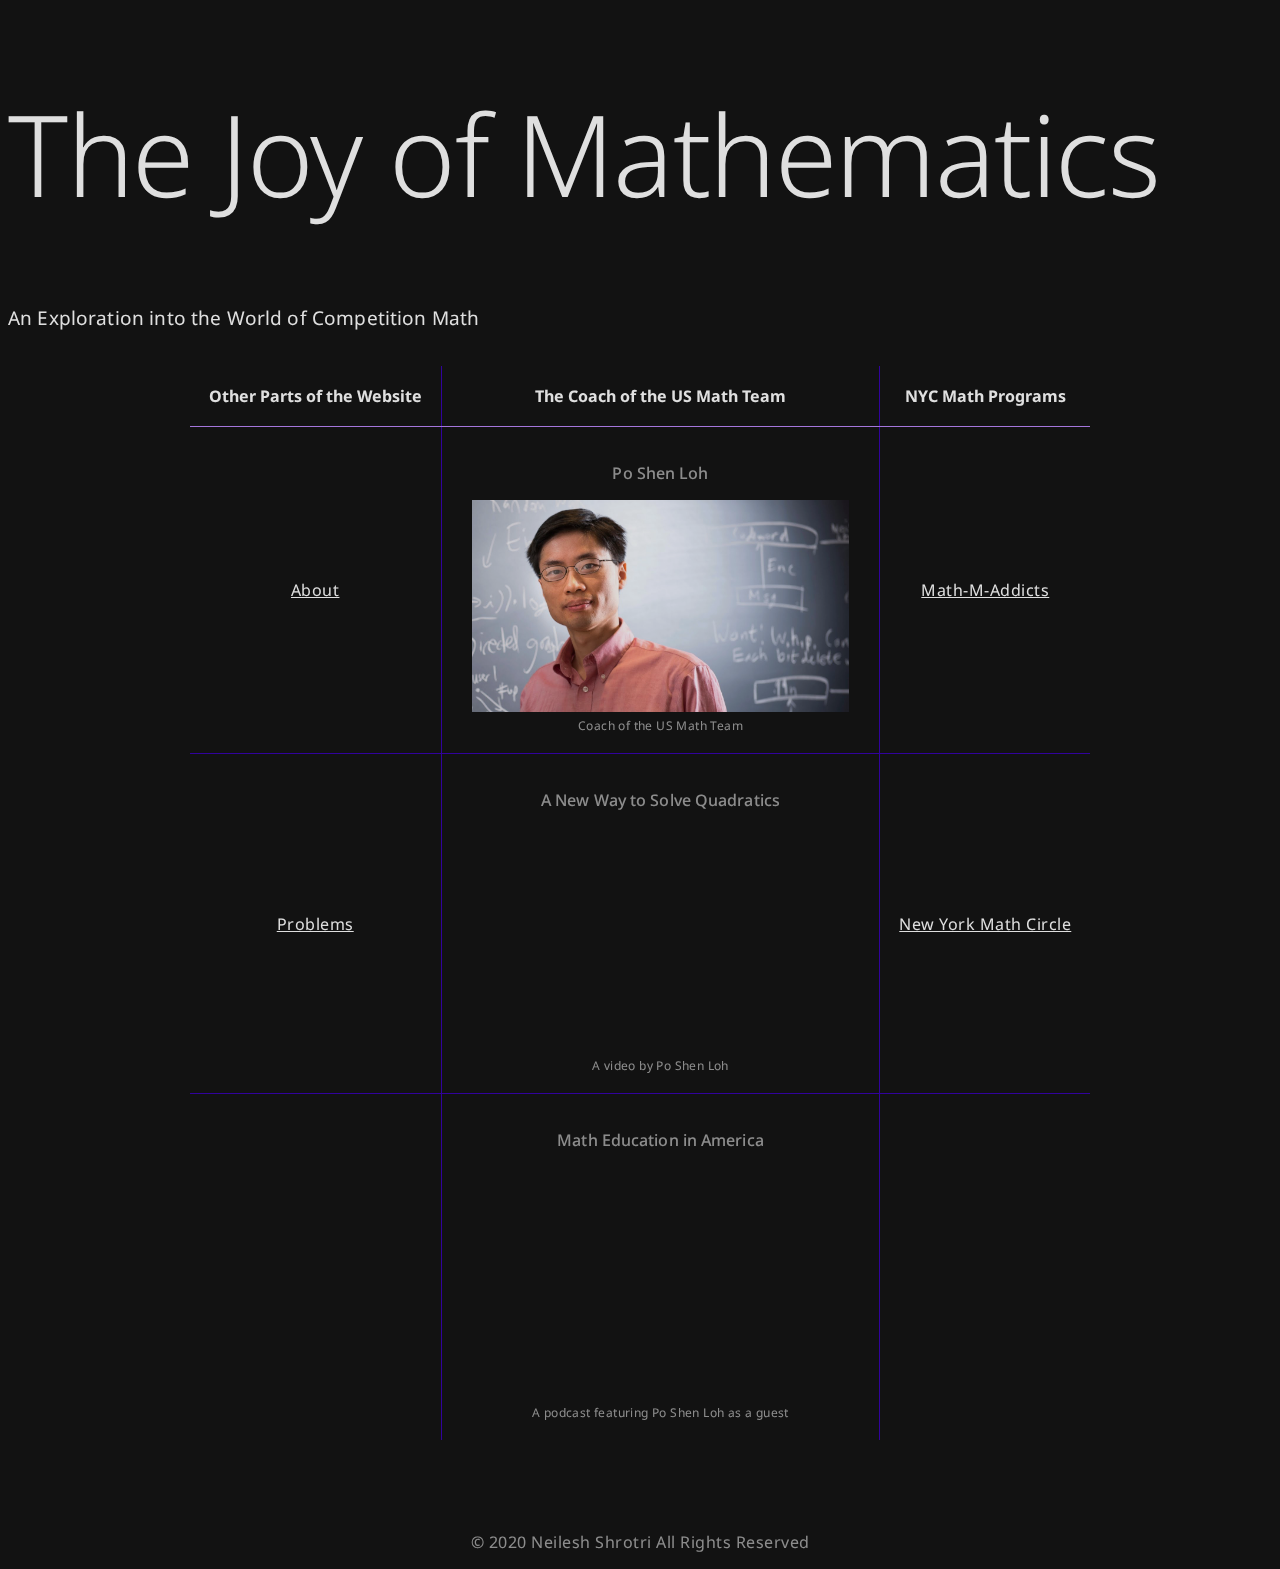
<file: index.html>
<!DOCTYPE html>
<html>
<head>
  <link href="https://fonts.googleapis.com/css2?family=Noto+Sans&display=swap" rel="stylesheet">
  <link rel="stylesheet" href="styles.css">
</head>
<body>
  <header>
    <h1>The Joy of Mathematics</h1>
    <h2 class = "subtitle">An Exploration into the World of Competition Math</h2>
  </header>
  <table>
    <thead>
  <tr>
    <th scope="col" id = "leftwall">Other Parts of the Website</th>
    <th scope="col" id = "cent">The Coach of the US Math Team</th>
    <th scope="col" id = "rightwall">NYC Math Programs</th>

  </tr>
</thead>
  <tr>
    <td><a href="about.html">About</a></td>
    <td>
      <p class = "Titles">Po Shen Loh</p>
      <img src="psl.jpeg">
      <figcaption>Coach of the US Math Team</figcaption>
    </td>
    <td class = "rwall"><a href="https://mathmaddicts.org/">Math-M-Addicts</a></td>
  </tr>
  <tr>
    <td><a href="problems.html">Problems</a></td>
    <td><p class = "Titles">A New Way to Solve Quadratics</p>
      <iframe width="400" height="225" src="https://www.youtube.com/embed/ZBalWWHYFQc"
       frameborder="0" allow="accelerometer; autoplay; clipboard-write; encrypted-media;
       gyroscope; picture-in-picture" allowfullscreen></iframe>
     <figcaption>A video by Po Shen Loh</figcaption></td>
    <td class = "rwall"><a href="https://www.nymathcircle.org/">New York Math Circle</a></td>
  </tr>
  <tr>
    <td></td>
    <td><p class = "Titles">Math Education in America</p><iframe src="https://open.spotify.com/embed-podcast/episode/7GSk8cMJAHUkhhQV3AlJAx"
      width="100%" height="232" frameborder="0" allowtransparency="true"
      allow="encrypted-media"></iframe>
    <figcaption>A podcast featuring Po Shen Loh as a guest</figcaption></td>
    <td class = "rwall"></td>
  </tr>
</table>
<footer>
      <p>© 2020 Neilesh Shrotri All Rights Reserved</p>
  </footer>
</body>
</html>
</file>
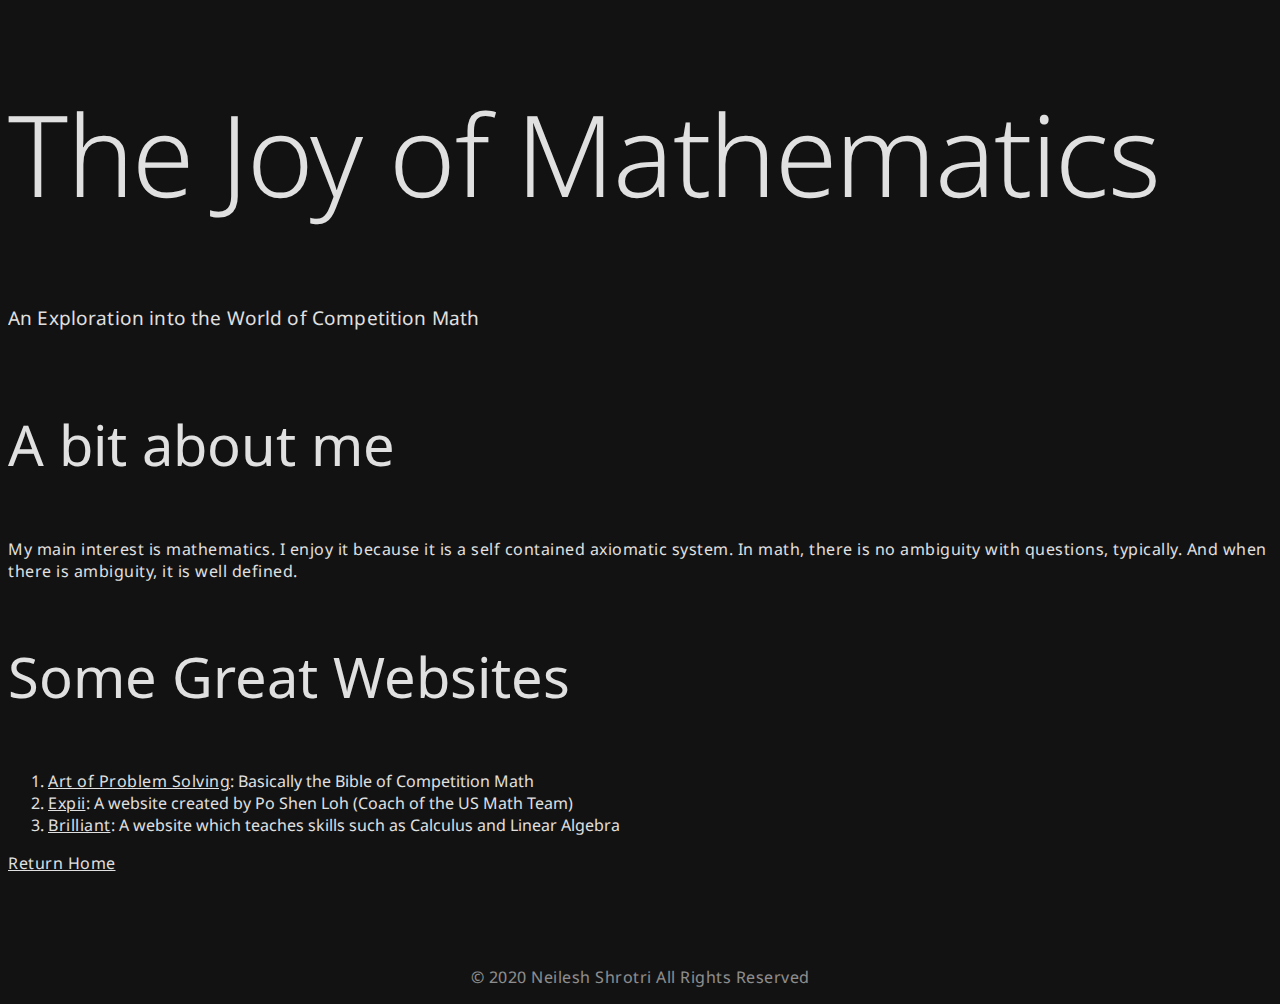
<file: about.html>
<!DOCTYPE html>
<html>
<head>
  <link href="https://fonts.googleapis.com/css2?family=Noto+Sans&display=swap" rel="stylesheet">
  <link rel="stylesheet" href="styles.css">
</head>
<body>
  <header>
    <h1>The Joy of Mathematics</h1>
    <h2 class = "subtitle">An Exploration into the World of Competition Math</h2>
  </header>
  <h3>A bit about me</h3>
  <p>My main interest is mathematics. I enjoy it because it is a self contained axiomatic system.
    In math, there is no ambiguity with questions, typically. And when there is ambiguity,
     it is well defined.</p>
     <h3>Some Great Websites</h3>
     <ol>
       <li> <a href="aops.com">Art of Problem Solving</a>: Basically the Bible of Competition Math</li>
       <li> <a href="expii.com">Expii</a>: A website created by Po Shen Loh (Coach of the US Math Team)</li>
       <li> <a href="brilliant.org">Brilliant</a>: A website which teaches skills such as Calculus and Linear Algebra</li>
     </ol>
    <a href="index.html">Return Home</a>
     <footer>
           <p>© 2020 Neilesh Shrotri All Rights Reserved</p>
       </footer>
</body>
</html>
</file>
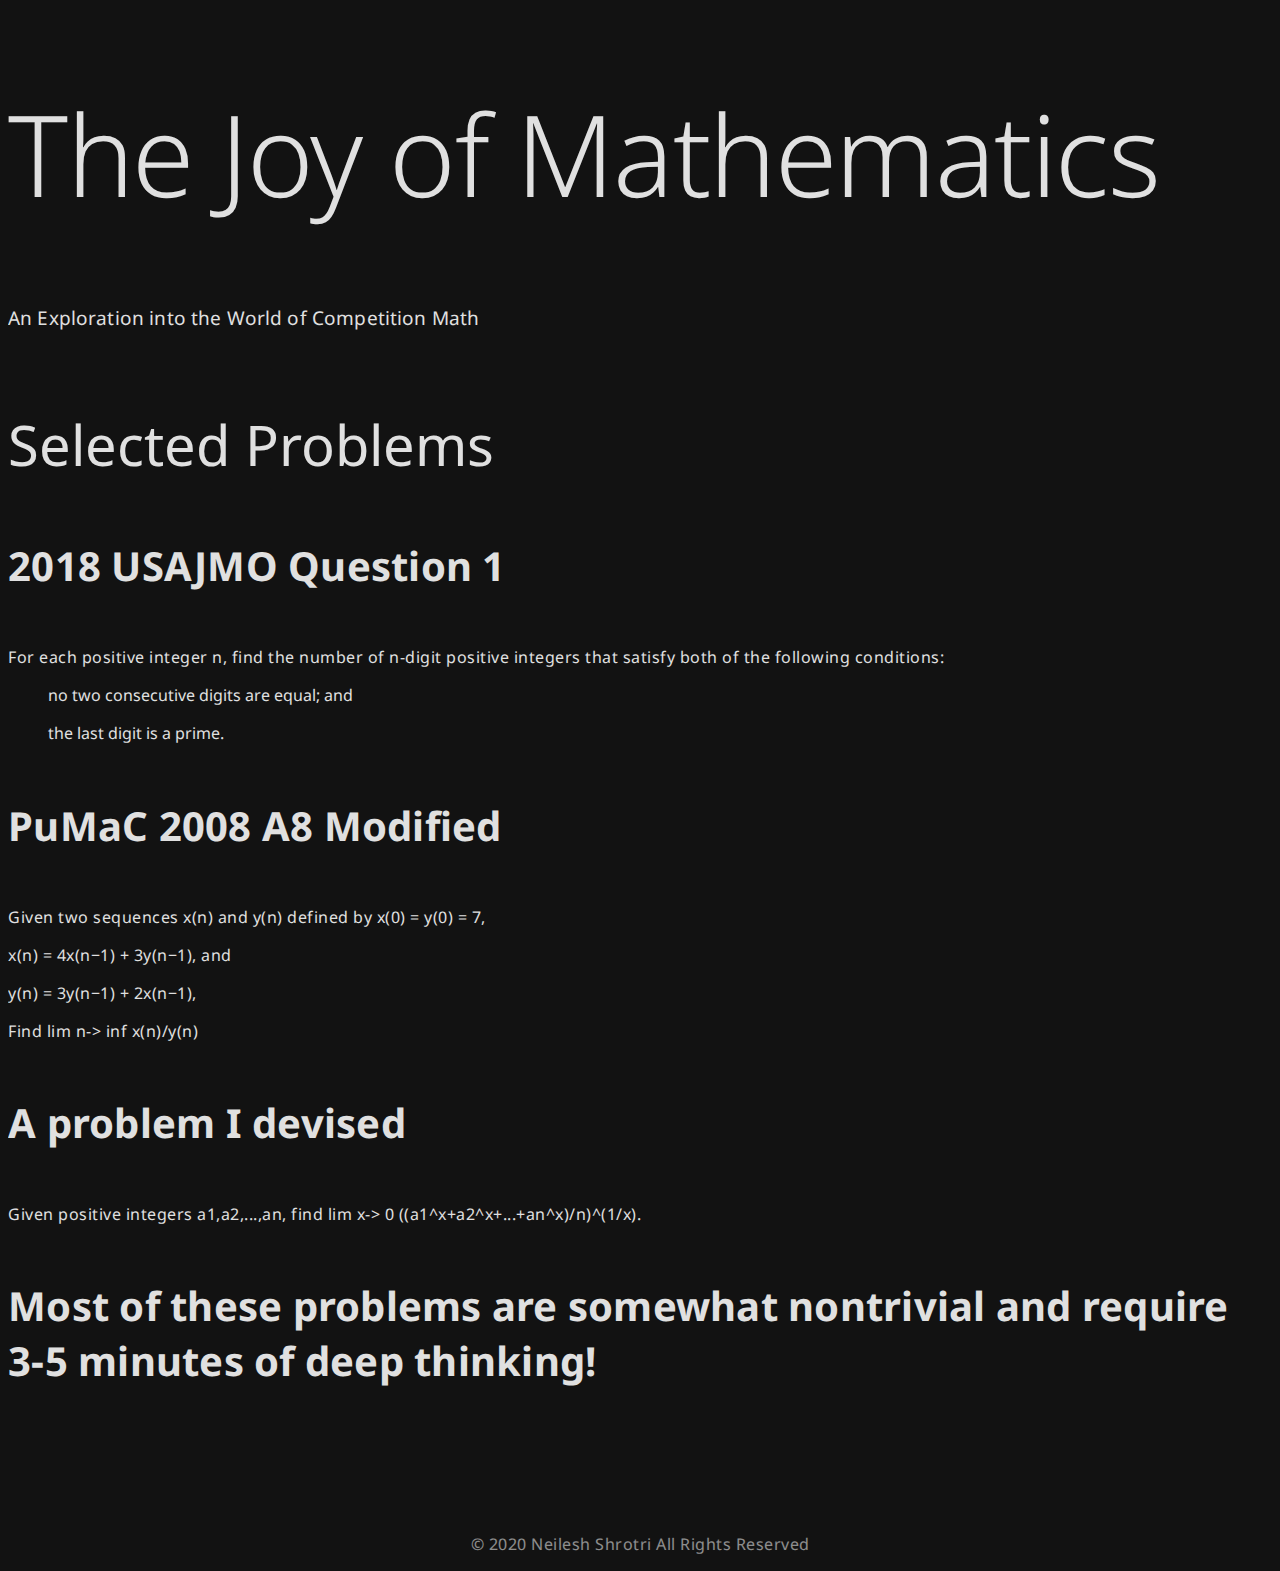
<file: problems.html>
<!DOCTYPE html>
<html>
<head>
  <link href="https://fonts.googleapis.com/css2?family=Noto+Sans&display=swap" rel="stylesheet">
  <link rel="stylesheet" href="styles.css">
</head>
<body>
  <header>
    <h1>The Joy of Mathematics</h1>
    <h2 class = "subtitle">An Exploration into the World of Competition Math</h2>
  </header>
<h3>Selected Problems</h3>
<h4>2018 USAJMO Question 1</h4>
<p>For each positive integer n, find the number of n-digit positive integers that satisfy
both of the following conditions:</p>
<ul>no two consecutive digits are equal; and</ul>
<ul>the last digit is a prime.</ul>
<h4>PuMaC 2008 A8 Modified</h4>
<p>Given two sequences x(n) and y(n) defined by x(0) = y(0) = 7,</p>
<p>x(n) = 4x(n−1) + 3y(n−1), and</p>
<p>y(n) = 3y(n−1) + 2x(n−1),</p>
<p>Find lim n-> inf x(n)/y(n)</p>
<h4>A problem I devised</h4>
<p>Given positive integers a1,a2,...,an, find lim x-> 0 ((a1^x+a2^x+...+an^x)/n)^(1/x).</p>
<h4>Most of these problems are somewhat nontrivial and require 3-5 minutes of deep thinking!</h4>
<footer>
      <p>© 2020 Neilesh Shrotri All Rights Reserved</p>
  </footer>
</body>
</html>
</file>
<file: styles.css>
/*
Design Theme: I am using the material.io dark mode design theme. Here is a link:
https://material.io/design/color/dark-theme.html#ui-application
I'm a big fan of Dark Mode UI so the choice was natural.
Colors I used:
#121212
#FFFFFF
#BB86FC
#3700B3
*/
body{
  font-family: 'Noto Sans', sans-serif;
  background-color: #121212;
  color: #FFFFFF;
  opacity: .87;
}

h1{
  font-size: 113px;
  letter-spacing: -1.5px;
  font-weight: 300;
}
.subtitle{
  font-size: 19px;
  letter-spacing: .15px;
  font-weight: 400;
  padding-bottom: .5cm;
}
h2{
  font-size: 71px;
  letter-spacing: -.5px;
  font-weight: 300;
}
h3{
  font-size: 56px;
  letter-spacing: 0px;
  font-weight: 400;
}
h4{
  font-size: 40px;
  letter-spacing: .25px;
  font-weight: 400px;
}
p{
  font-size: 16px;
  letter-spacing: .5px;
  font-weight: 400;
}
footer{
  opacity: .6;
  text-align: center;
  padding-top: 2cm;
}
a{
  color: #FFFFFF;
  letter-spacing: .5px;
  font-weight: 400;
}
figcaption{
  color: #FFFFFF;
  opacity: .6;
  letter-spacing: .4px;
  font-size: 12px;
  font-weight: 400;
}
img{
  width: 10cm;
  height: auto;
}
table{
  text-align: center;
  border-spacing: 20px;
  border-collapse: collapse;
}
table, th{
  border-style: none;
  border-top: none;
  padding: .5cm;
  empty-cells: hide;
  margin: auto;
}
td{
  border: 1px;
  border-collapse: collapse;
  border-style: solid;
  border-color: #3700B3;
  padding: .5cm;
  border-bottom: none;
  border-left: none;
}
.rwall{
  border-right: none
}
#leftwall{
  border: 1px;
  border-style: solid;
  border-color: #BB86FC;
  border-left: none;
  border-top: none;
  border-right-color: #3700B3;
}
#rightwall{
  border: 1px;
  border-style: solid;
  border-color: #BB86FC;
  border-right: none;
  border-top: none;
  border-left-color: #3700B3;
}
#cent{
  border: 1px;
  border-style: solid;
  border-color: #BB86FC;
  border-right: none;
  border-top: none;
  border-left: none;
}
.Titles{
  color: #FFFFFF;
  opacity: .6;
  letter-spacing: .1px;
  font-size: 16px;
  font-weight: 500;
}
</file>
